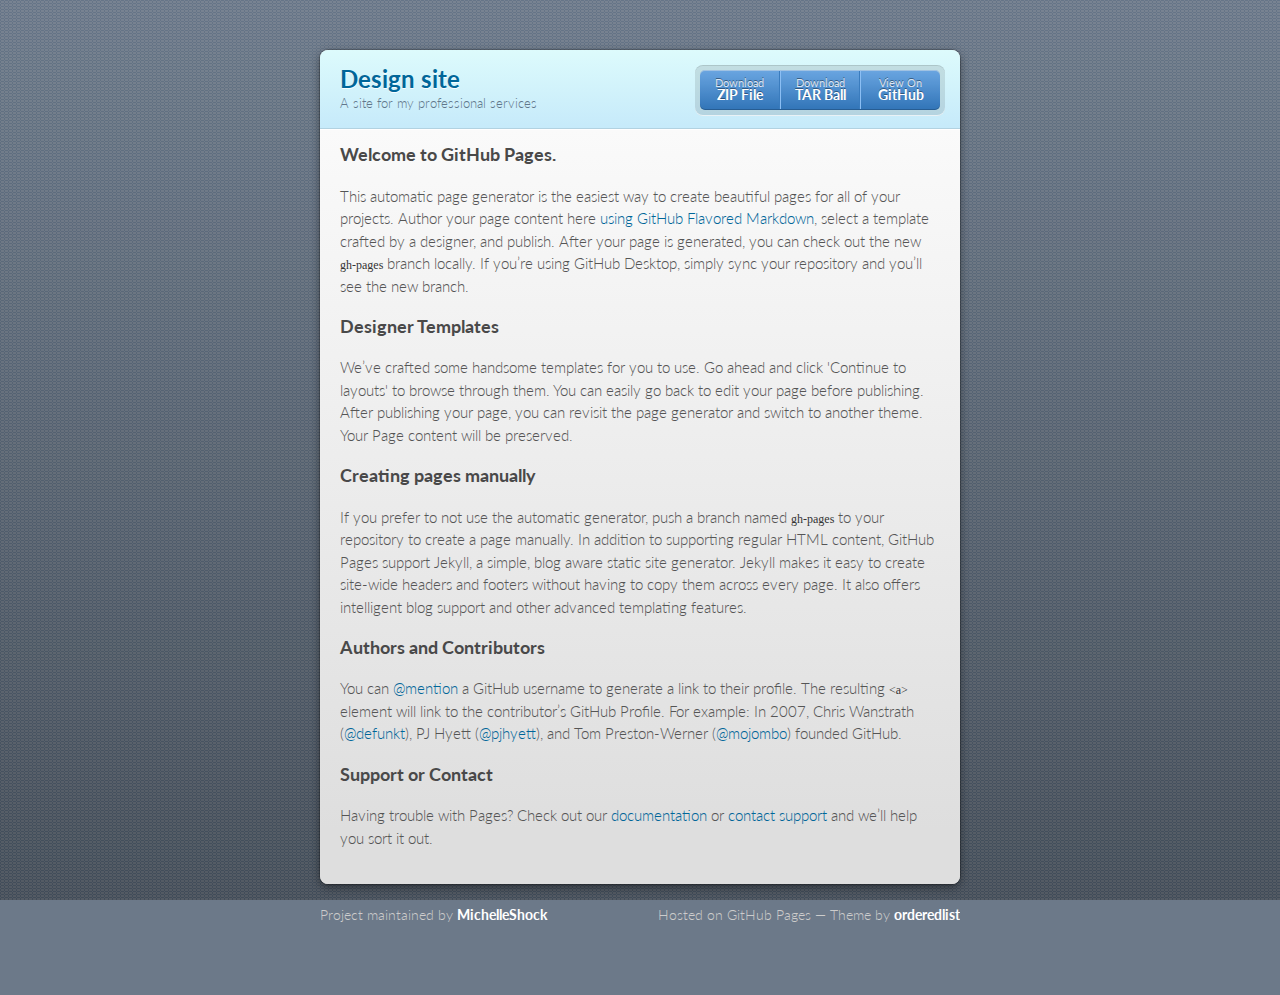
<file: index.html>
<!doctype html>
<html>
  <head>
    <meta charset="utf-8">
    <meta http-equiv="X-UA-Compatible" content="chrome=1">
    <title>Design site by MichelleShock</title>

    <link rel="stylesheet" href="stylesheets/styles.css">
    <link rel="stylesheet" href="stylesheets/github-dark.css">
    <script src="javascripts/scale.fix.js"></script>
    <meta name="viewport" content="width=device-width, initial-scale=1, user-scalable=no">

    <!--[if lt IE 9]>
    <script src="//html5shiv.googlecode.com/svn/trunk/html5.js"></script>
    <![endif]-->
  </head>
  <body>
    <div class="wrapper">
      <header>
        <h1>Design site</h1>
        <p>A site for my professional services</p>
        <p class="view"><a href="https://github.com/MichelleShock/design_site">View the Project on GitHub <small>MichelleShock/design_site</small></a></p>
        <ul>
          <li><a href="https://github.com/MichelleShock/design_site/zipball/master">Download <strong>ZIP File</strong></a></li>
          <li><a href="https://github.com/MichelleShock/design_site/tarball/master">Download <strong>TAR Ball</strong></a></li>
          <li><a href="https://github.com/MichelleShock/design_site">View On <strong>GitHub</strong></a></li>
        </ul>
      </header>
      <section>
        <h3>
<a id="welcome-to-github-pages" class="anchor" href="#welcome-to-github-pages" aria-hidden="true"><span class="octicon octicon-link"></span></a>Welcome to GitHub Pages.</h3>

<p>This automatic page generator is the easiest way to create beautiful pages for all of your projects. Author your page content here <a href="https://guides.github.com/features/mastering-markdown/">using GitHub Flavored Markdown</a>, select a template crafted by a designer, and publish. After your page is generated, you can check out the new <code>gh-pages</code> branch locally. If you’re using GitHub Desktop, simply sync your repository and you’ll see the new branch.</p>

<h3>
<a id="designer-templates" class="anchor" href="#designer-templates" aria-hidden="true"><span class="octicon octicon-link"></span></a>Designer Templates</h3>

<p>We’ve crafted some handsome templates for you to use. Go ahead and click 'Continue to layouts' to browse through them. You can easily go back to edit your page before publishing. After publishing your page, you can revisit the page generator and switch to another theme. Your Page content will be preserved.</p>

<h3>
<a id="creating-pages-manually" class="anchor" href="#creating-pages-manually" aria-hidden="true"><span class="octicon octicon-link"></span></a>Creating pages manually</h3>

<p>If you prefer to not use the automatic generator, push a branch named <code>gh-pages</code> to your repository to create a page manually. In addition to supporting regular HTML content, GitHub Pages support Jekyll, a simple, blog aware static site generator. Jekyll makes it easy to create site-wide headers and footers without having to copy them across every page. It also offers intelligent blog support and other advanced templating features.</p>

<h3>
<a id="authors-and-contributors" class="anchor" href="#authors-and-contributors" aria-hidden="true"><span class="octicon octicon-link"></span></a>Authors and Contributors</h3>

<p>You can <a href="https://github.com/blog/821" class="user-mention">@mention</a> a GitHub username to generate a link to their profile. The resulting <code>&lt;a&gt;</code> element will link to the contributor’s GitHub Profile. For example: In 2007, Chris Wanstrath (<a href="https://github.com/defunkt" class="user-mention">@defunkt</a>), PJ Hyett (<a href="https://github.com/pjhyett" class="user-mention">@pjhyett</a>), and Tom Preston-Werner (<a href="https://github.com/mojombo" class="user-mention">@mojombo</a>) founded GitHub.</p>

<h3>
<a id="support-or-contact" class="anchor" href="#support-or-contact" aria-hidden="true"><span class="octicon octicon-link"></span></a>Support or Contact</h3>

<p>Having trouble with Pages? Check out our <a href="https://help.github.com/pages">documentation</a> or <a href="https://github.com/contact">contact support</a> and we’ll help you sort it out.</p>
      </section>
    </div>
    <footer>
      <p>Project maintained by <a href="https://github.com/MichelleShock">MichelleShock</a></p>
      <p>Hosted on GitHub Pages &mdash; Theme by <a href="https://github.com/orderedlist">orderedlist</a></p>
    </footer>
    <!--[if !IE]><script>fixScale(document);</script><![endif]-->
    
  </body>
</html>
</file>
<file: stylesheets/styles.css>
@import url(https://fonts.googleapis.com/css?family=Lato:300italic,700italic,300,700);
html {
  background: #6C7989;
  background: #6c7989 -webkit-gradient(linear, 50% 0%, 50% 100%, color-stop(0%, #6c7989), color-stop(100%, #434b55)) fixed;
  background: #6c7989 -webkit-linear-gradient(#6c7989, #434b55) fixed;
  background: #6c7989 -moz-linear-gradient(#6c7989, #434b55) fixed;
  background: #6c7989 -o-linear-gradient(#6c7989, #434b55) fixed;
  background: #6c7989 -ms-linear-gradient(#6c7989, #434b55) fixed;
  background: #6c7989 linear-gradient(#6c7989, #434b55) fixed;
}

body {
  padding: 50px 0;
  margin: 0;
  font: 14px/1.5 Lato, "Helvetica Neue", Helvetica, Arial, sans-serif;
  color: #555;
  font-weight: 300;
  background: url('[data-uri]') fixed;
}

.wrapper {
  width: 640px;
  margin: 0 auto;
  background: #DEDEDE;
  -webkit-border-radius: 8px;
  -moz-border-radius: 8px;
  -ms-border-radius: 8px;
  -o-border-radius: 8px;
  border-radius: 8px;
  -webkit-box-shadow: rgba(0, 0, 0, 0.2) 0 0 0 1px, rgba(0, 0, 0, 0.45) 0 3px 10px;
  -moz-box-shadow: rgba(0, 0, 0, 0.2) 0 0 0 1px, rgba(0, 0, 0, 0.45) 0 3px 10px;
  box-shadow: rgba(0, 0, 0, 0.2) 0 0 0 1px, rgba(0, 0, 0, 0.45) 0 3px 10px;
}

header, section, footer {
  display: block;
}

a {
  color: #069;
  text-decoration: none;
}

p {
  margin: 0 0 20px;
  padding: 0;
}

strong {
  color: #222;
  font-weight: 700;
}

header {
  -webkit-border-radius: 8px 8px 0 0;
  -moz-border-radius: 8px 8px 0 0;
  -ms-border-radius: 8px 8px 0 0;
  -o-border-radius: 8px 8px 0 0;
  border-radius: 8px 8px 0 0;
  background: #C6EAFA;
  background: -webkit-gradient(linear, 50% 0%, 50% 100%, color-stop(0%, #ddfbfc), color-stop(100%, #c6eafa));
  background: -webkit-linear-gradient(#ddfbfc, #c6eafa);
  background: -moz-linear-gradient(#ddfbfc, #c6eafa);
  background: -o-linear-gradient(#ddfbfc, #c6eafa);
  background: -ms-linear-gradient(#ddfbfc, #c6eafa);
  background: linear-gradient(#ddfbfc, #c6eafa);
  position: relative;
  padding: 15px 20px;
  border-bottom: 1px solid #B2D2E1;
}
header h1 {
  margin: 0;
  padding: 0;
  font-size: 24px;
  line-height: 1.2;
  color: #069;
  text-shadow: rgba(255, 255, 255, 0.9) 0 1px 0;
}
header.without-description h1 {
  margin: 10px 0;
}
header p {
  margin: 0;
  color: #61778B;
  width: 300px;
  font-size: 13px;
}
header p.view {
  display: none;
  font-weight: 700;
  text-shadow: rgba(255, 255, 255, 0.9) 0 1px 0;
  -webkit-font-smoothing: antialiased;
}
header p.view a {
  color: #06c;
}
header p.view small {
  font-weight: 400;
}
header ul {
  margin: 0;
  padding: 0;
  list-style: none;
  position: absolute;
  z-index: 1;
  right: 20px;
  top: 20px;
  height: 38px;
  padding: 1px 0;
  background: #5198DF;
  background: -webkit-gradient(linear, 50% 0%, 50% 100%, color-stop(0%, #77b9fb), color-stop(100%, #3782cd));
  background: -webkit-linear-gradient(#77b9fb, #3782cd);
  background: -moz-linear-gradient(#77b9fb, #3782cd);
  background: -o-linear-gradient(#77b9fb, #3782cd);
  background: -ms-linear-gradient(#77b9fb, #3782cd);
  background: linear-gradient(#77b9fb, #3782cd);
  border-radius: 5px;
  -webkit-box-shadow: inset rgba(255, 255, 255, 0.45) 0 1px 0, inset rgba(0, 0, 0, 0.2) 0 -1px 0;
  -moz-box-shadow: inset rgba(255, 255, 255, 0.45) 0 1px 0, inset rgba(0, 0, 0, 0.2) 0 -1px 0;
  box-shadow: inset rgba(255, 255, 255, 0.45) 0 1px 0, inset rgba(0, 0, 0, 0.2) 0 -1px 0;
  width: auto;
}
header ul:before {
  content: '';
  position: absolute;
  z-index: -1;
  left: -5px;
  top: -4px;
  right: -5px;
  bottom: -6px;
  background: rgba(0, 0, 0, 0.1);
  -webkit-border-radius: 8px;
  -moz-border-radius: 8px;
  -ms-border-radius: 8px;
  -o-border-radius: 8px;
  border-radius: 8px;
  -webkit-box-shadow: rgba(0, 0, 0, 0.2) 0 -1px 0, inset rgba(255, 255, 255, 0.7) 0 -1px 0;
  -moz-box-shadow: rgba(0, 0, 0, 0.2) 0 -1px 0, inset rgba(255, 255, 255, 0.7) 0 -1px 0;
  box-shadow: rgba(0, 0, 0, 0.2) 0 -1px 0, inset rgba(255, 255, 255, 0.7) 0 -1px 0;
}
header ul li {
  width: 79px;
  float: left;
  border-right: 1px solid #3A7CBE;
  height: 38px;
}
header ul li.single {
  border: none;
}
header ul li + li {
  width: 78px;
  border-left: 1px solid #8BBEF3;
}
header ul li + li + li {
  border-right: none;
  width: 79px;
}
header ul a {
  line-height: 1;
  font-size: 11px;
  color: #fff;
  color: rgba(255, 255, 255, 0.8);
  display: block;
  text-align: center;
  font-weight: 400;
  padding-top: 6px;
  height: 40px;
  text-shadow: rgba(0, 0, 0, 0.4) 0 -1px 0;
}
header ul a strong {
  font-size: 14px;
  display: block;
  color: #fff;
  -webkit-font-smoothing: antialiased;
}

section {
  padding: 15px 20px;
  font-size: 15px;
  border-top: 1px solid #fff;
  background: -webkit-gradient(linear, 50% 0%, 50% 700, color-stop(0%, #fafafa), color-stop(100%, #dedede));
  background: -webkit-linear-gradient(#fafafa, #dedede 700px);
  background: -moz-linear-gradient(#fafafa, #dedede 700px);
  background: -o-linear-gradient(#fafafa, #dedede 700px);
  background: -ms-linear-gradient(#fafafa, #dedede 700px);
  background: linear-gradient(#fafafa, #dedede 700px);
  -webkit-border-radius: 0 0 8px 8px;
  -moz-border-radius: 0 0 8px 8px;
  -ms-border-radius: 0 0 8px 8px;
  -o-border-radius: 0 0 8px 8px;
  border-radius: 0 0 8px 8px;
  position: relative;
}

h1, h2, h3, h4, h5, h6 {
  color: #222;
  padding: 0;
  margin: 0 0 20px;
  line-height: 1.2;
}

p, ul, ol, table, pre, dl {
  margin: 0 0 20px;
}

h1, h2, h3 {
  line-height: 1.1;
}

h1 {
  font-size: 28px;
}

h2 {
  color: #393939;
}

h3, h4, h5, h6 {
  color: #494949;
}

blockquote {
  margin: 0 -20px 20px;
  padding: 15px 20px 1px 40px;
  font-style: italic;
  background: #ccc;
  background: rgba(0, 0, 0, 0.06);
  color: #222;
}

img {
  max-width: 100%;
}

code, pre {
  font-family: Monaco, Bitstream Vera Sans Mono, Lucida Console, Terminal;
  color: #333;
  font-size: 12px;
  overflow-x: auto;
}

pre {
  padding: 20px;
  background: #3A3C42;
  color: #f8f8f2;
  margin: 0 -20px 20px;
}
pre code {
  color: #f8f8f2;
}
li pre {
  margin-left: -60px;
  padding-left: 60px;
}

table {
  width: 100%;
  border-collapse: collapse;
}

th, td {
  text-align: left;
  padding: 5px 10px;
  border-bottom: 1px solid #aaa;
}

dt {
  color: #222;
  font-weight: 700;
}

th {
  color: #222;
}

small {
  font-size: 11px;
}

hr {
  border: 0;
  background: #aaa;
  height: 1px;
  margin: 0 0 20px;
}

footer {
  width: 640px;
  margin: 0 auto;
  padding: 20px 0 0;
  color: #ccc;
  overflow: hidden;
}
footer a {
  color: #fff;
  font-weight: bold;
}
footer p {
  float: left;
}
footer p + p {
  float: right;
}

@media print, screen and (max-width: 740px) {
  body {
    padding: 0;
  }

  .wrapper {
    -webkit-border-radius: 0;
    -moz-border-radius: 0;
    -ms-border-radius: 0;
    -o-border-radius: 0;
    border-radius: 0;
    -webkit-box-shadow: none;
    -moz-box-shadow: none;
    box-shadow: none;
    width: 100%;
  }

  footer {
    -webkit-border-radius: 0;
    -moz-border-radius: 0;
    -ms-border-radius: 0;
    -o-border-radius: 0;
    border-radius: 0;
    padding: 20px;
    width: auto;
  }
  footer p {
    float: none;
    margin: 0;
  }
  footer p + p {
    float: none;
  }
}
@media print, screen and (max-width:580px) {
  header ul {
    display: none;
  }

  header p.view {
    display: block;
  }

  header p {
    width: 100%;
  }
}
@media print {
  header p.view a small:before {
    content: 'at https://github.com/';
  }
}
</file>
<file: stylesheets/github-dark.css>
/*
   Copyright 2014 GitHub Inc.

   Licensed under the Apache License, Version 2.0 (the "License");
   you may not use this file except in compliance with the License.
   You may obtain a copy of the License at

       http://www.apache.org/licenses/LICENSE-2.0

   Unless required by applicable law or agreed to in writing, software
   distributed under the License is distributed on an "AS IS" BASIS,
   WITHOUT WARRANTIES OR CONDITIONS OF ANY KIND, either express or implied.
   See the License for the specific language governing permissions and
   limitations under the License.

*/

.pl-c /* comment */ {
  color: #969896;
}

.pl-c1      /* constant, markup.raw, meta.diff.header, meta.module-reference, meta.property-name, support, support.constant, support.variable, variable.other.constant */,
.pl-s .pl-v /* string variable */ {
  color: #0099cd;
}

.pl-e  /* entity */,
.pl-en /* entity.name */ {
  color: #9774cb;
}

.pl-s .pl-s1 /* string source */,
.pl-smi      /* storage.modifier.import, storage.modifier.package, storage.type.java, variable.other, variable.parameter.function */ {
  color: #ddd;
}

.pl-ent /* entity.name.tag */ {
  color: #7bcc72;
}

.pl-k /* keyword, storage, storage.type */ {
  color: #cc2372;
}

.pl-pds              /* punctuation.definition.string, string.regexp.character-class */,
.pl-s                /* string */,
.pl-s .pl-pse .pl-s1 /* string punctuation.section.embedded source */,
.pl-sr               /* string.regexp */,
.pl-sr .pl-cce       /* string.regexp constant.character.escape */,
.pl-sr .pl-sra       /* string.regexp string.regexp.arbitrary-repitition */,
.pl-sr .pl-sre       /* string.regexp source.ruby.embedded */ {
  color: #3c66e2;
}

.pl-v /* variable */ {
  color: #fb8764;
}

.pl-id /* invalid.deprecated */ {
  color: #e63525;
}

.pl-ii /* invalid.illegal */ {
  background-color: #e63525;
  color: #f8f8f8;
}

.pl-sr .pl-cce /* string.regexp constant.character.escape */ {
  color: #7bcc72;
  font-weight: bold;
}

.pl-ml /* markup.list */ {
  color: #c26b2b;
}

.pl-mh        /* markup.heading */,
.pl-mh .pl-en /* markup.heading entity.name */,
.pl-ms        /* meta.separator */ {
  color: #264ec5;
  font-weight: bold;
}

.pl-mq /* markup.quote */ {
  color: #00acac;
}

.pl-mi /* markup.italic */ {
  color: #ddd;
  font-style: italic;
}

.pl-mb /* markup.bold */ {
  color: #ddd;
  font-weight: bold;
}

.pl-md /* markup.deleted, meta.diff.header.from-file */ {
  background-color: #ffecec;
  color: #bd2c00;
}

.pl-mi1 /* markup.inserted, meta.diff.header.to-file */ {
  background-color: #eaffea;
  color: #55a532;
}

.pl-mdr /* meta.diff.range */ {
  color: #9774cb;
  font-weight: bold;
}

.pl-mo /* meta.output */ {
  color: #264ec5;
}
</file>
